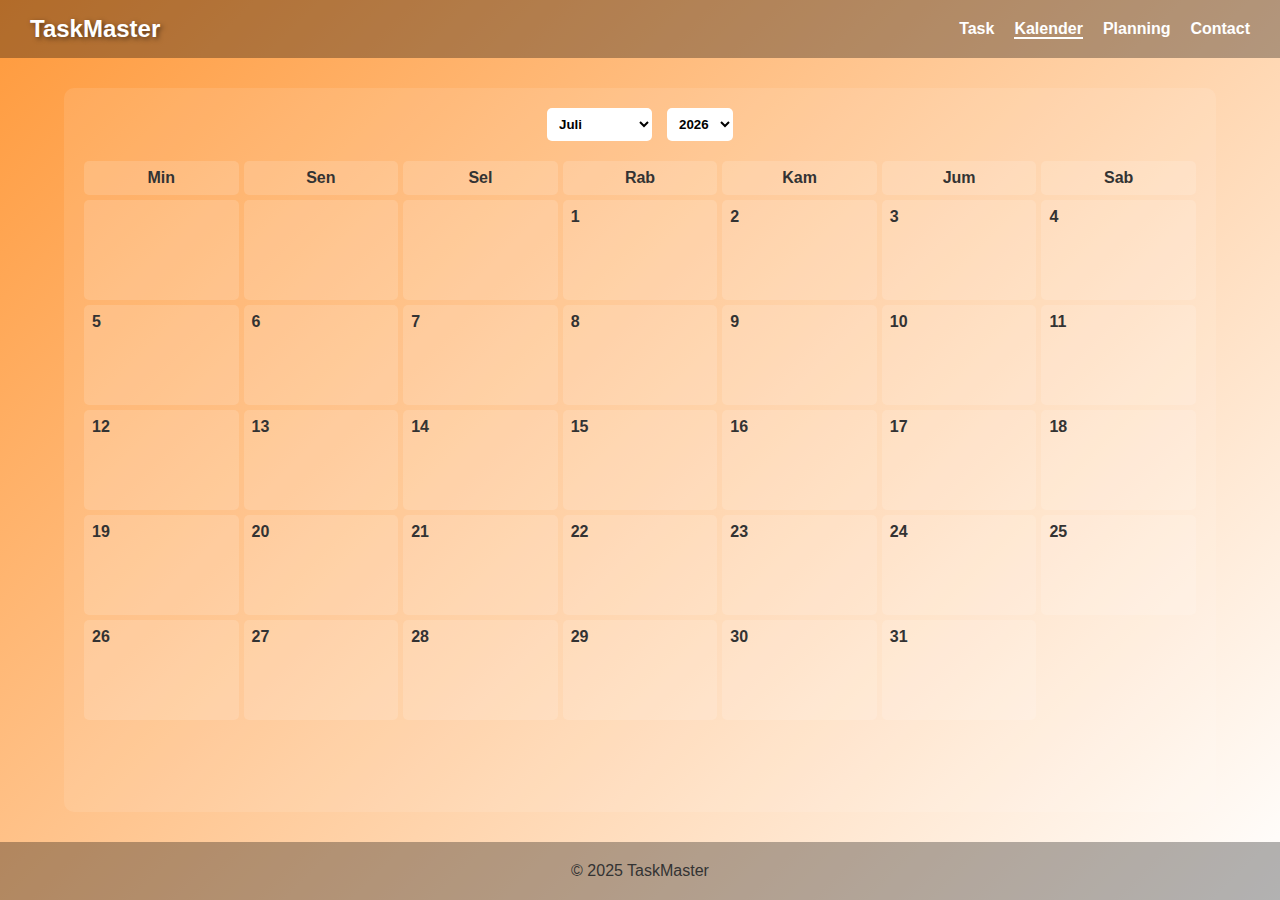
<file: calender/index.html>
<!DOCTYPE html>
<html lang="id">
  <head>
    <meta charset="UTF-8" />
    <meta name="viewport" content="width=device-width, initial-scale=1.0" />
    <title>Kalender - TaskMaster</title>
    <link rel="stylesheet" href="../halaman-utama/style.css" />
    <!-- CSS khusus untuk halaman kalender -->
    <link rel="stylesheet" href="kalender.css" />
  </head>
  <body>
    <!-- Navbar (Sama seperti halaman utama) -->
    <nav class="navbar">
      <h1 class="logo">TaskMaster</h1>
      <ul class="nav-links">
        <li><a href="../index.html">Task</a></li>
        <li><a href="./" class="active">Kalender</a></li>
        <li><a href="../planning/">Planning</a></li>
        <li><a href="../index.html#contact">Contact</a></li>
      </ul>
    </nav>

    <!-- Konten Kalender -->
    <main class="calendar-container">
      <div class="calendar-header">
        <select id="month-select"></select>
        <select id="year-select"></select>
      </div>
      <div class="calendar-grid" id="calendarGrid">
        <!-- Hari dalam seminggu -->
        <div class="day-name">Min</div>
        <div class="day-name">Sen</div>
        <div class="day-name">Sel</div>
        <div class="day-name">Rab</div>
        <div class="day-name">Kam</div>
        <div class="day-name">Jum</div>
        <div class="day-name">Sab</div>
        <!-- Kotak tanggal akan dibuat oleh JavaScript -->
      </div>
    </main>

    <!-- Footer (Sama seperti halaman utama) -->
    <footer id="contact">
      <p>&copy; 2025 TaskMaster</p>
    </footer>

    <script src="kalender.js"></script>
  </body>
</html>
</file>
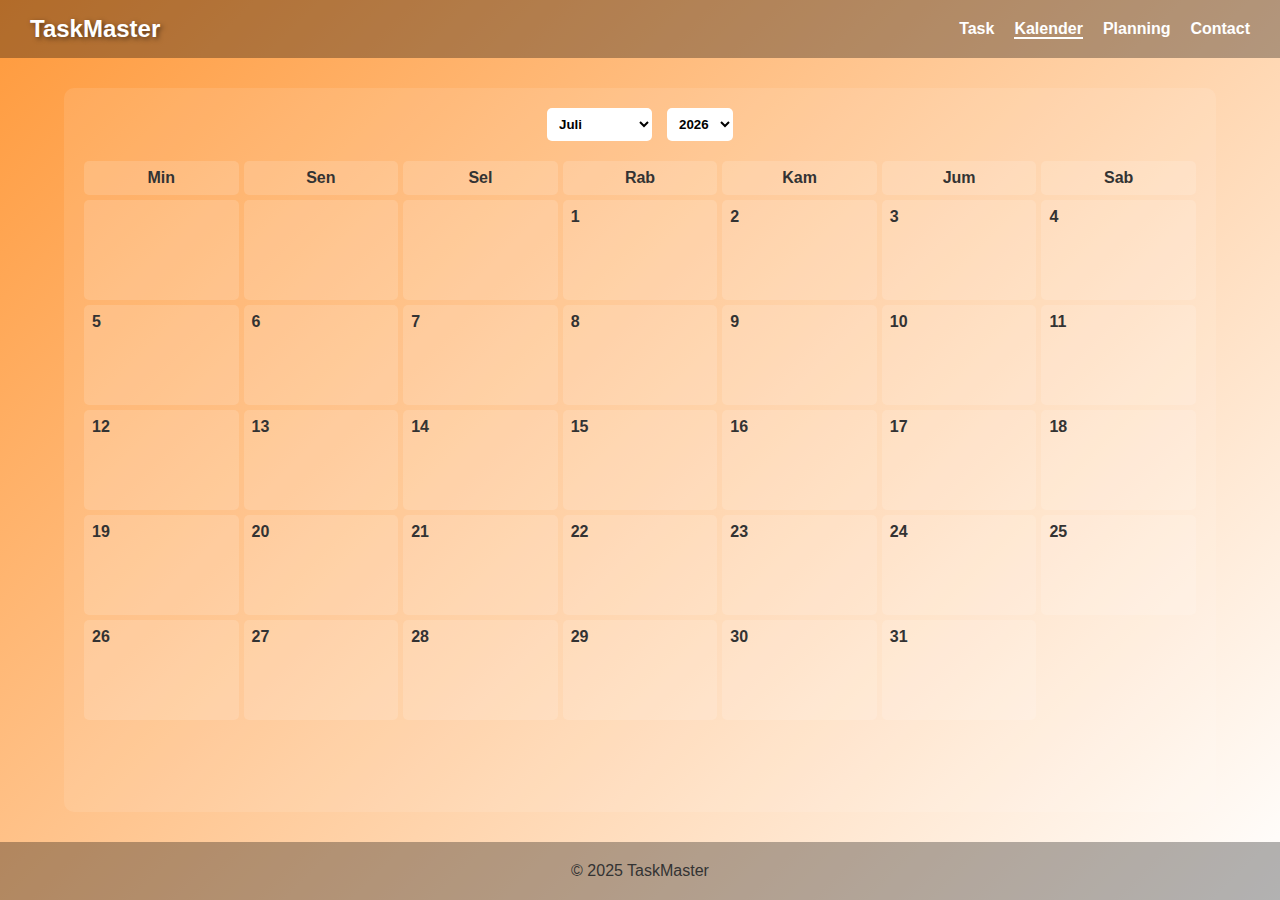
<file: Kalender/index.html>
<!DOCTYPE html>
<html lang="id">
  <head>
    <meta charset="UTF-8" />
    <meta name="viewport" content="width=device-width, initial-scale=1.0" />
    <title>Kalender - TaskMaster</title>
    <link rel="stylesheet" href="../Halaman utama/style.css" />
    <!-- CSS khusus untuk halaman kalender -->
    <link rel="stylesheet" href="kalender.css" />
  </head>
  <body>
    <!-- Navbar (Sama seperti halaman utama) -->
    <nav class="navbar">
      <h1 class="logo">TaskMaster</h1>
      <ul class="nav-links">
        <li><a href="../index.html">Task</a></li>
        <li><a href="./" class="active">Kalender</a></li>
        <li><a href="../planning/">Planning</a></li>
        <li><a href="../index.html#contact">Contact</a></li>
      </ul>
    </nav>

    <!-- Konten Kalender -->
    <main class="calendar-container">
      <div class="calendar-header">
        <select id="month-select"></select>
        <select id="year-select"></select>
      </div>
      <div class="calendar-grid" id="calendarGrid">
        <!-- Hari dalam seminggu -->
        <div class="day-name">Min</div>
        <div class="day-name">Sen</div>
        <div class="day-name">Sel</div>
        <div class="day-name">Rab</div>
        <div class="day-name">Kam</div>
        <div class="day-name">Jum</div>
        <div class="day-name">Sab</div>
        <!-- Kotak tanggal akan dibuat oleh JavaScript -->
      </div>
    </main>

    <!-- Footer (Sama seperti halaman utama) -->
    <footer id="contact">
      <p>&copy; 2025 TaskMaster</p>
    </footer>

    <script src="kalender.js"></script>
  </body>
</html>
</file>
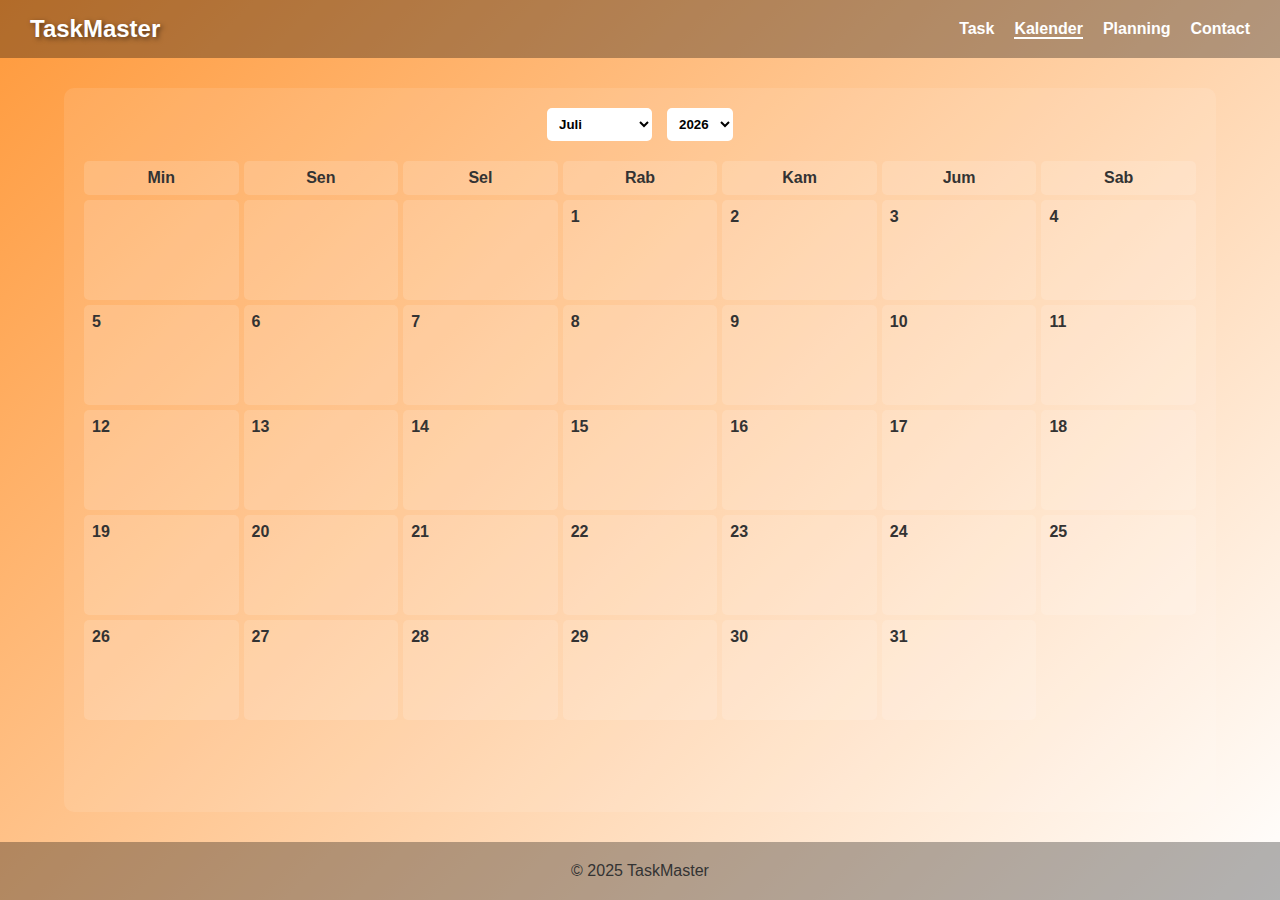
<file: kalender/index.html>
<!DOCTYPE html>
<html lang="id">
  <head>
    <meta charset="UTF-8" />
    <meta name="viewport" content="width=device-width, initial-scale=1.0" />
    <title>Kalender - TaskMaster</title>
    <link rel="stylesheet" href="../halaman-utama/style.css" />
    <!-- CSS khusus untuk halaman kalender -->
    <link rel="stylesheet" href="kalender.css" />
  </head>
  <body>
    <!-- Navbar (Sama seperti halaman utama) -->
    <nav class="navbar">
      <h1 class="logo">TaskMaster</h1>
      <ul class="nav-links">
        <li><a href="../index.html">Task</a></li>
        <li><a href="./" class="active">Kalender</a></li>
        <li><a href="../planning/index.html">Planning</a></li>
        <li><a href="../index.html#contact">Contact</a></li>
      </ul>
    </nav>

    <!-- Konten Kalender -->
    <main class="calendar-container">
      <div class="calendar-header">
        <select id="month-select"></select>
        <select id="year-select"></select>
      </div>
      <div class="calendar-grid" id="calendarGrid">
        <!-- Hari dalam seminggu -->
        <div class="day-name">Min</div>
        <div class="day-name">Sen</div>
        <div class="day-name">Sel</div>
        <div class="day-name">Rab</div>
        <div class="day-name">Kam</div>
        <div class="day-name">Jum</div>
        <div class="day-name">Sab</div>
        <!-- Kotak tanggal akan dibuat oleh JavaScript -->
      </div>
    </main>

    <!-- Footer (Sama seperti halaman utama) -->
    <footer id="contact">
      <p>&copy; 2025 TaskMaster</p>
    </footer>

    <script src="kalender.js"></script>
  </body>
</html>
</file>
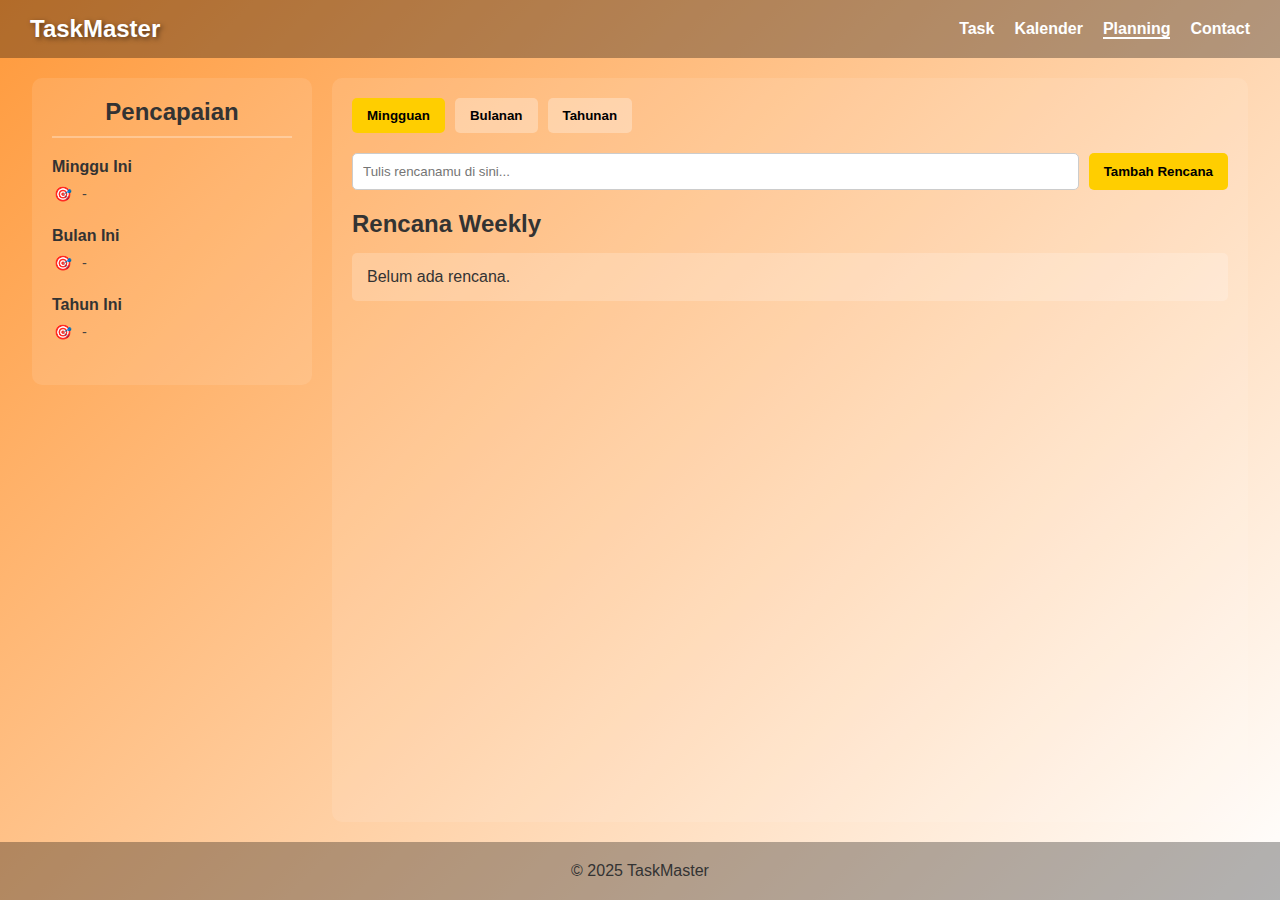
<file: plan/index.html>
<!DOCTYPE html>
<html lang="id">
  <head>
    <meta charset="UTF-8" />
    <meta name="viewport" content="width=device-width, initial-scale=1.0" />
    <title>Planning - TaskMaster</title>
    <link rel="stylesheet" href="../halaman-utama/style.css" />
    <link rel="stylesheet" href="planning.css" />
  </head>
  <body>
    <!-- Navbar -->
    <nav class="navbar">
      <h1 class="logo">TaskMaster</h1>
      <ul class="nav-links">
        <li><a href="../index.html">Task</a></li>
        <li><a href="../kalender/">Kalender</a></li>
        <li><a href="./" class="active">Planning</a></li>
        <li><a href="../index.html#contact">Contact</a></li>
      </ul>
    </nav>

    <!-- Konten Planning -->
    <div class="planning-container">
      <!-- Sidebar untuk Ringkasan -->
      <aside class="sidebar">
        <h2>Pencapaian</h2>
        <div class="sidebar-section">
          <h3>Minggu Ini</h3>
          <ul id="sidebar-weekly">
            <!-- Diisi oleh JS -->
          </ul>
        </div>
        <div class="sidebar-section">
          <h3>Bulan Ini</h3>
          <ul id="sidebar-monthly">
            <!-- Diisi oleh JS -->
          </ul>
        </div>
        <div class="sidebar-section">
          <h3>Tahun Ini</h3>
          <ul id="sidebar-yearly">
            <!-- Diisi oleh JS -->
          </ul>
        </div>
      </aside>

      <!-- Konten Utama -->
      <main class="main-content">
        <div class="view-selector">
          <button class="view-btn active" data-view="weekly">Mingguan</button>
          <button class="view-btn" data-view="monthly">Bulanan</button>
          <button class="view-btn" data-view="yearly">Tahunan</button>
        </div>
        <form id="plan-form">
          <input
            type="text"
            id="plan-input"
            placeholder="Tulis rencanamu di sini..."
            required
          />
          <button type="submit">Tambah Rencana</button>
        </form>
        <div id="plan-list-container">
          <h2 id="plan-list-title">Rencana Mingguan</h2>
          <ul id="plan-list">
            <!-- Daftar rencana akan muncul di sini -->
          </ul>
        </div>
      </main>
    </div>

    <!-- Footer -->
    <footer id="contact">
      <p>&copy; 2025 TaskMaster</p>
    </footer>

    <script src="planning.js"></script>
  </body>
</html>
</file>
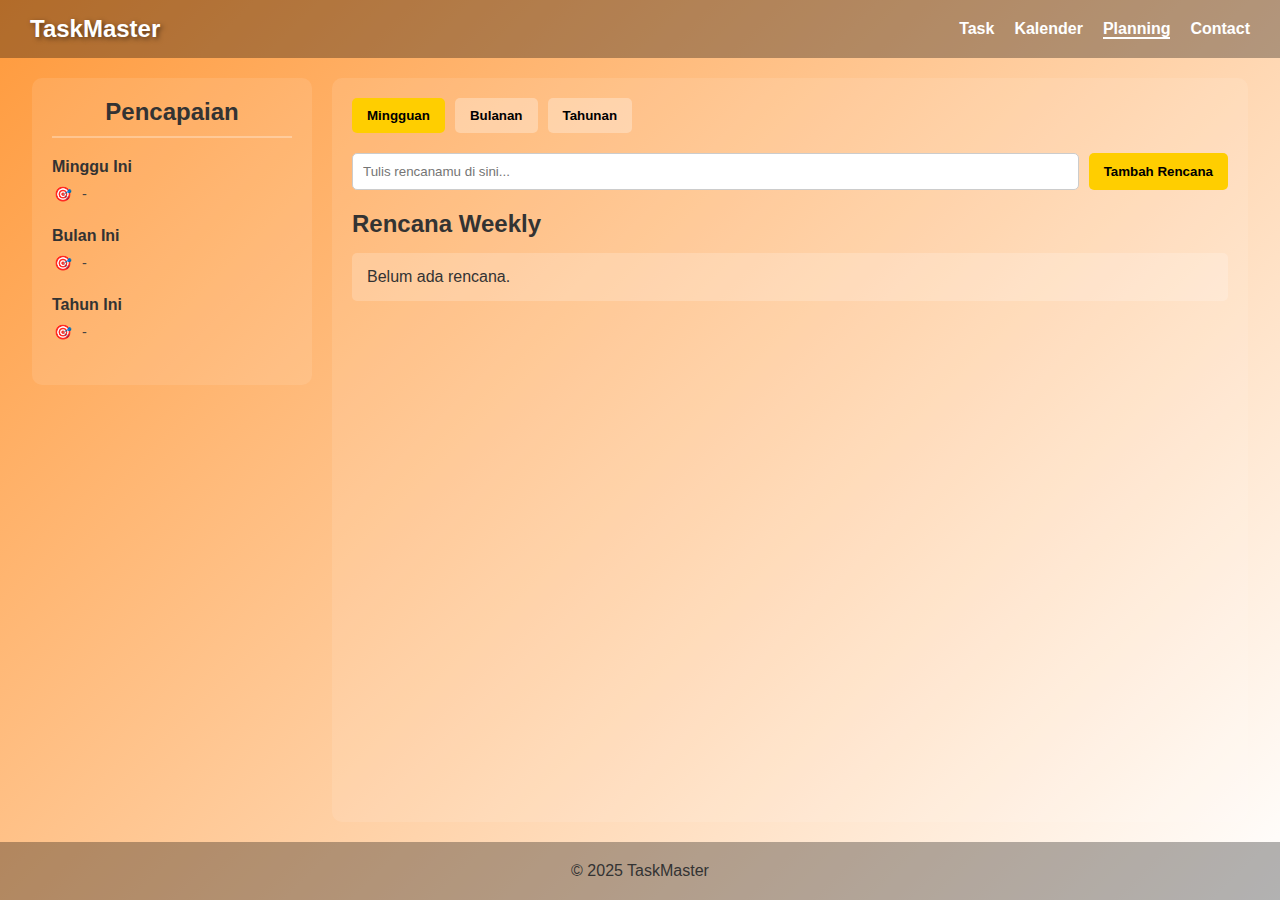
<file: Planning/index.html>
<!DOCTYPE html>
<html lang="id">
  <head>
    <meta charset="UTF-8" />
    <meta name="viewport" content="width=device-width, initial-scale=1.0" />
    <title>Planning - TaskMaster</title>
    <link rel="stylesheet" href="../Halaman utama/style.css" />
    <link rel="stylesheet" href="planning.css" />
  </head>
  <body>
    <!-- Navbar -->
    <nav class="navbar">
      <h1 class="logo">TaskMaster</h1>
      <ul class="nav-links">
        <li><a href="../index.html">Task</a></li>
        <li><a href="../kalender/">Kalender</a></li>
        <li><a href="./" class="active">Planning</a></li>
        <li><a href="../index.html#contact">Contact</a></li>
      </ul>
    </nav>

    <!-- Konten Planning -->
    <div class="planning-container">
      <!-- Sidebar untuk Ringkasan -->
      <aside class="sidebar">
        <h2>Pencapaian</h2>
        <div class="sidebar-section">
          <h3>Minggu Ini</h3>
          <ul id="sidebar-weekly">
            <!-- Diisi oleh JS -->
          </ul>
        </div>
        <div class="sidebar-section">
          <h3>Bulan Ini</h3>
          <ul id="sidebar-monthly">
            <!-- Diisi oleh JS -->
          </ul>
        </div>
        <div class="sidebar-section">
          <h3>Tahun Ini</h3>
          <ul id="sidebar-yearly">
            <!-- Diisi oleh JS -->
          </ul>
        </div>
      </aside>

      <!-- Konten Utama -->
      <main class="main-content">
        <div class="view-selector">
          <button class="view-btn active" data-view="weekly">Mingguan</button>
          <button class="view-btn" data-view="monthly">Bulanan</button>
          <button class="view-btn" data-view="yearly">Tahunan</button>
        </div>
        <form id="plan-form">
          <input
            type="text"
            id="plan-input"
            placeholder="Tulis rencanamu di sini..."
            required
          />
          <button type="submit">Tambah Rencana</button>
        </form>
        <div id="plan-list-container">
          <h2 id="plan-list-title">Rencana Mingguan</h2>
          <ul id="plan-list">
            <!-- Daftar rencana akan muncul di sini -->
          </ul>
        </div>
      </main>
    </div>

    <!-- Footer -->
    <footer id="contact">
      <p>&copy; 2025 TaskMaster</p>
    </footer>

    <script src="planning.js"></script>
  </body>
</html>
</file>
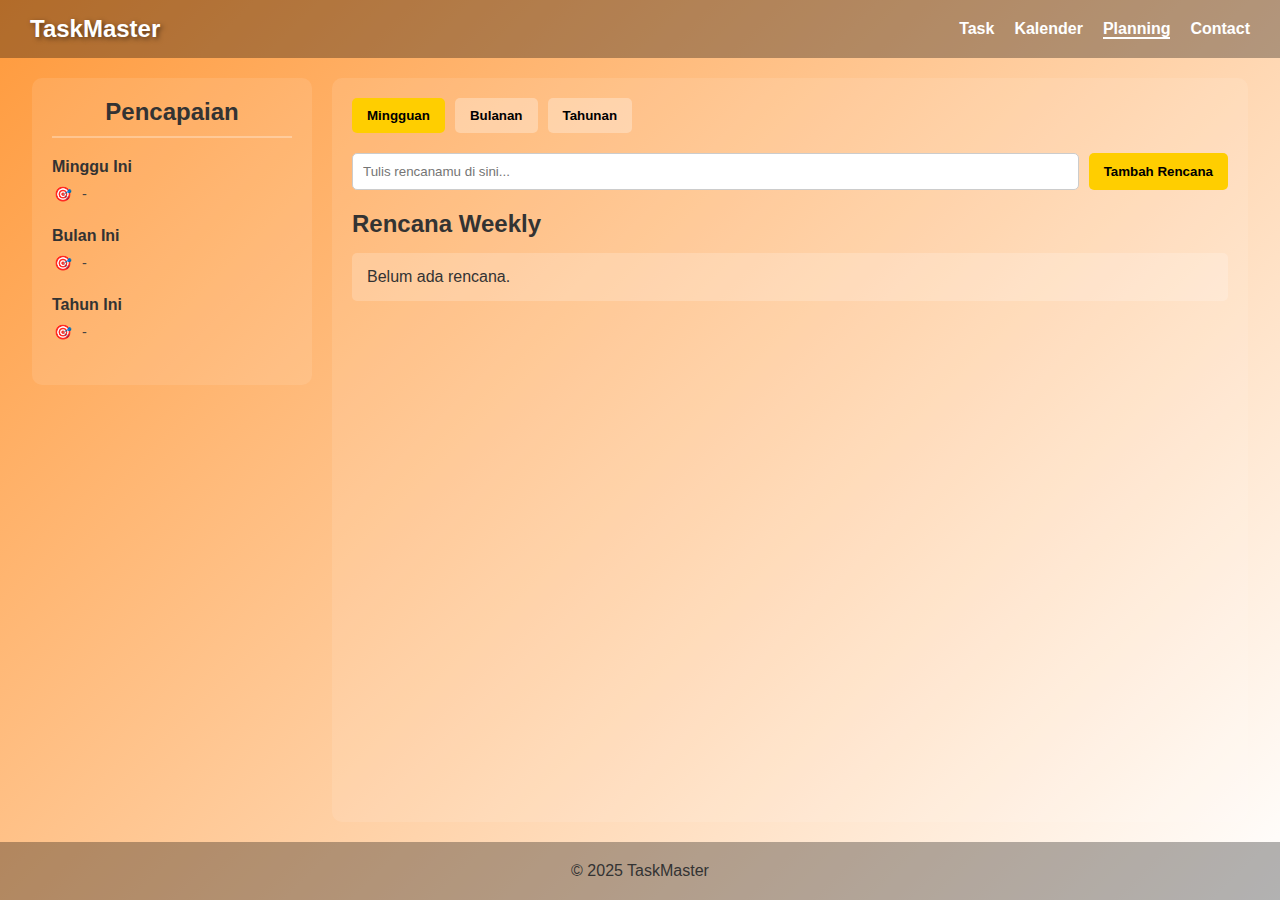
<file: planning/index.html>
<!DOCTYPE html>
<html lang="id">
  <head>
    <meta charset="UTF-8" />
    <meta name="viewport" content="width=device-width, initial-scale=1.0" />
    <title>Planning - TaskMaster</title>
    <link rel="stylesheet" href="../halaman-utama/style.css" />
    <link rel="stylesheet" href="planning.css" />
  </head>
  <body>
    <!-- Navbar -->
    <nav class="navbar">
      <h1 class="logo">TaskMaster</h1>
      <ul class="nav-links">
        <li><a href="../index.html">Task</a></li>
        <li><a href="../kalender/index.html">Kalender</a></li>
        <li><a href="./" class="active">Planning</a></li>
        <li><a href="../index.html#contact">Contact</a></li>
      </ul>
    </nav>

    <!-- Konten Planning -->
    <div class="planning-container">
      <!-- Sidebar untuk Ringkasan -->
      <aside class="sidebar">
        <h2>Pencapaian</h2>
        <div class="sidebar-section">
          <h3>Minggu Ini</h3>
          <ul id="sidebar-weekly">
            <!-- Diisi oleh JS -->
          </ul>
        </div>
        <div class="sidebar-section">
          <h3>Bulan Ini</h3>
          <ul id="sidebar-monthly">
            <!-- Diisi oleh JS -->
          </ul>
        </div>
        <div class="sidebar-section">
          <h3>Tahun Ini</h3>
          <ul id="sidebar-yearly">
            <!-- Diisi oleh JS -->
          </ul>
        </div>
      </aside>

      <!-- Konten Utama -->
      <main class="main-content">
        <div class="view-selector">
          <button class="view-btn active" data-view="weekly">Mingguan</button>
          <button class="view-btn" data-view="monthly">Bulanan</button>
          <button class="view-btn" data-view="yearly">Tahunan</button>
        </div>
        <form id="plan-form">
          <input
            type="text"
            id="plan-input"
            placeholder="Tulis rencanamu di sini..."
            required
          />
          <button type="submit">Tambah Rencana</button>
        </form>
        <div id="plan-list-container">
          <h2 id="plan-list-title">Rencana Mingguan</h2>
          <ul id="plan-list">
            <!-- Daftar rencana akan muncul di sini -->
          </ul>
        </div>
      </main>
    </div>

    <!-- Footer -->
    <footer id="contact">
      <p>&copy; 2025 TaskMaster</p>
    </footer>

    <script src="planning.js"></script>
  </body>
</html>
</file>
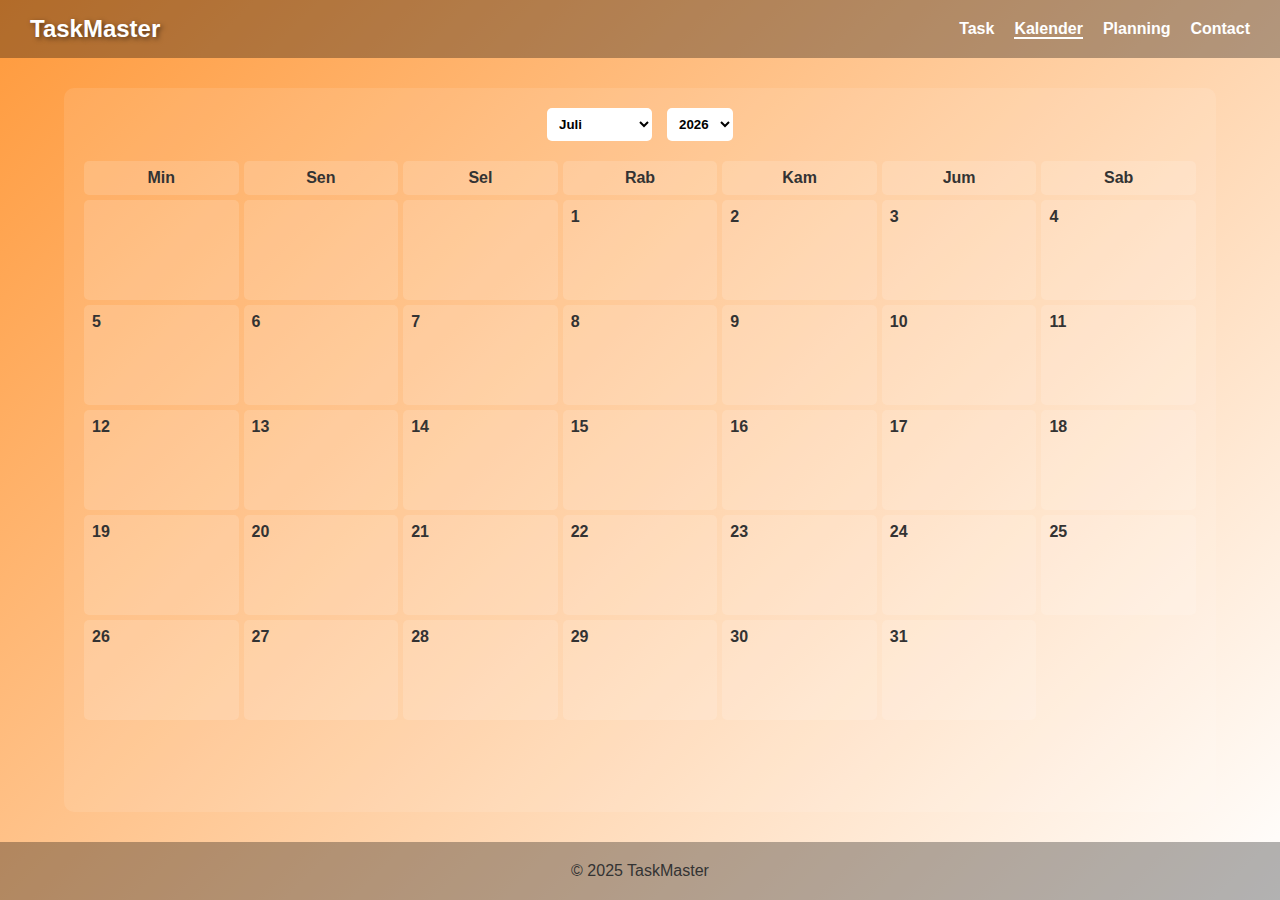
<file: Kalender/kalender.html>
<!DOCTYPE html>
<html lang="id">
  <head>
    <meta charset="UTF-8" />
    <meta name="viewport" content="width=device-width, initial-scale=1.0" />
    <title>Kalender - TaskMaster</title>
    <link rel="stylesheet" href="../Halaman utama/style.css" />
    <!-- CSS khusus untuk halaman kalender -->
    <link rel="stylesheet" href="kalender.css" />
  </head>
  <body>
    <!-- Navbar (Sama seperti halaman utama) -->
    <nav class="navbar">
      <h1 class="logo">TaskMaster</h1>
      <ul class="nav-links">
        <li><a href="../index.html">Task</a></li>
        <li><a href="kalender.html" class="active">Kalender</a></li>
        <li><a href="../planning/planning.html">Planning</a></li>
        <li><a href="../index.html#contact">Contact</a></li>
      </ul>
    </nav>

    <!-- Konten Kalender -->
    <main class="calendar-container">
      <div class="calendar-header">
        <select id="month-select"></select>
        <select id="year-select"></select>
      </div>
      <div class="calendar-grid" id="calendarGrid">
        <!-- Hari dalam seminggu -->
        <div class="day-name">Min</div>
        <div class="day-name">Sen</div>
        <div class="day-name">Sel</div>
        <div class="day-name">Rab</div>
        <div class="day-name">Kam</div>
        <div class="day-name">Jum</div>
        <div class="day-name">Sab</div>
        <!-- Kotak tanggal akan dibuat oleh JavaScript -->
      </div>
    </main>

    <!-- Footer (Sama seperti halaman utama) -->
    <footer id="contact">
      <p>&copy; 2025 TaskMaster</p>
    </footer>

    <script src="kalender.js"></script>
  </body>
</html>
</file>
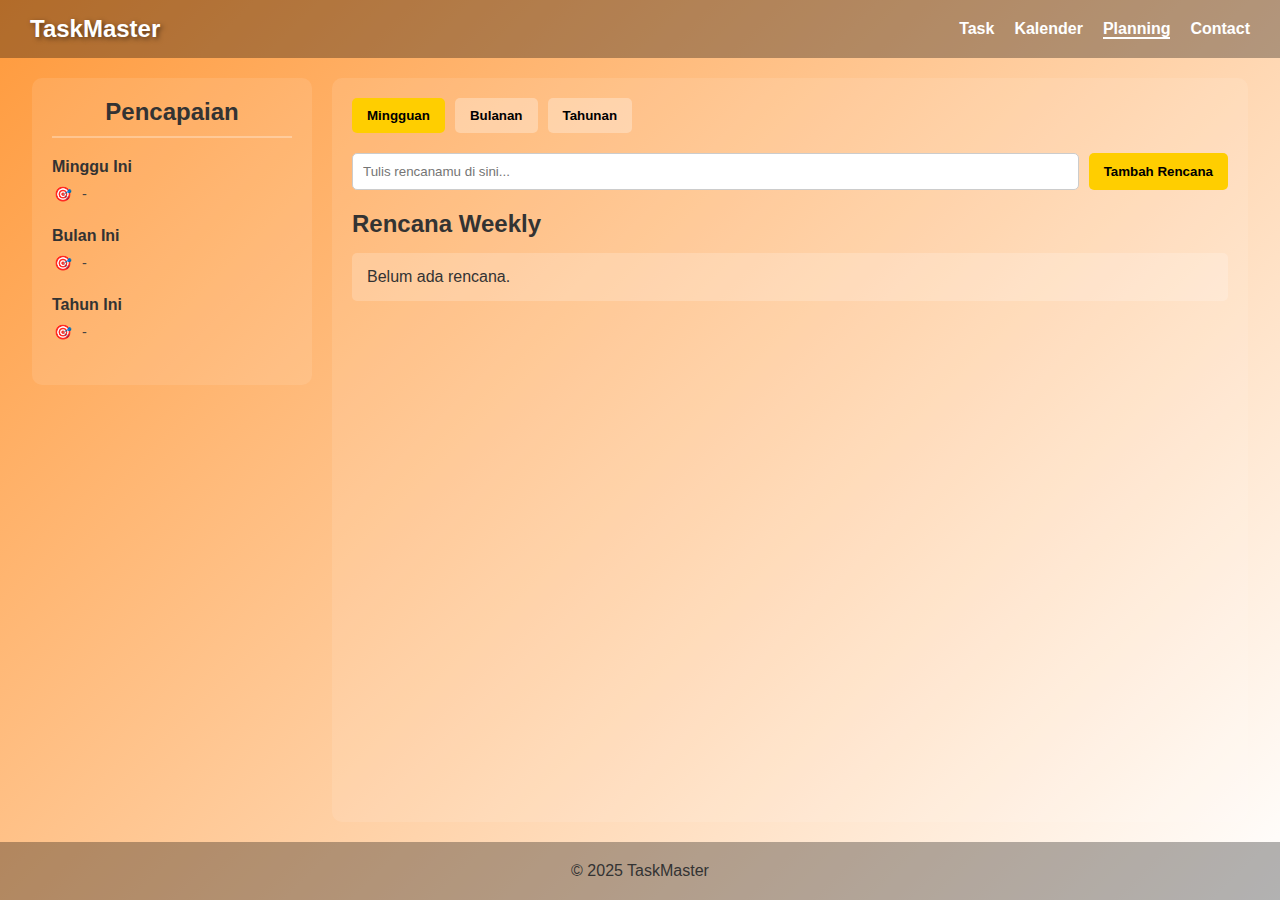
<file: Planning/planning.html>
<!DOCTYPE html>
<html lang="id">
  <head>
    <meta charset="UTF-8" />
    <meta name="viewport" content="width=device-width, initial-scale=1.0" />
    <title>Planning - TaskMaster</title>
    <link rel="stylesheet" href="../Halaman utama/style.css" />
    <link rel="stylesheet" href="planning.css" />
  </head>
  <body>
    <!-- Navbar -->
    <nav class="navbar">
      <h1 class="logo">TaskMaster</h1>
      <ul class="nav-links">
        <li><a href="../index.html">Task</a></li>
        <li><a href="../kalender/kalender.html">Kalender</a></li>
        <li><a href="planning.html" class="active">Planning</a></li>
        <li><a href="../index.html#contact">Contact</a></li>
      </ul>
    </nav>

    <!-- Konten Planning -->
    <div class="planning-container">
      <!-- Sidebar untuk Ringkasan -->
      <aside class="sidebar">
        <h2>Pencapaian</h2>
        <div class="sidebar-section">
          <h3>Minggu Ini</h3>
          <ul id="sidebar-weekly">
            <!-- Diisi oleh JS -->
          </ul>
        </div>
        <div class="sidebar-section">
          <h3>Bulan Ini</h3>
          <ul id="sidebar-monthly">
            <!-- Diisi oleh JS -->
          </ul>
        </div>
        <div class="sidebar-section">
          <h3>Tahun Ini</h3>
          <ul id="sidebar-yearly">
            <!-- Diisi oleh JS -->
          </ul>
        </div>
      </aside>

      <!-- Konten Utama -->
      <main class="main-content">
        <div class="view-selector">
          <button class="view-btn active" data-view="weekly">Mingguan</button>
          <button class="view-btn" data-view="monthly">Bulanan</button>
          <button class="view-btn" data-view="yearly">Tahunan</button>
        </div>
        <form id="plan-form">
          <input
            type="text"
            id="plan-input"
            placeholder="Tulis rencanamu di sini..."
            required
          />
          <button type="submit">Tambah Rencana</button>
        </form>
        <div id="plan-list-container">
          <h2 id="plan-list-title">Rencana Mingguan</h2>
          <ul id="plan-list">
            <!-- Daftar rencana akan muncul di sini -->
          </ul>
        </div>
      </main>
    </div>

    <!-- Footer -->
    <footer id="contact">
      <p>&copy; 2025 TaskMaster</p>
    </footer>

    <script src="planning.js"></script>
  </body>
</html>
</file>
<file: calender/kalender.css>
/* Container Utama */
.calendar-container {
  width: 90%;
  margin: 30px auto;
  background: rgba(255, 255, 255, 0.1);
  padding: 20px;
  border-radius: 10px;
  flex-grow: 1;
}

/* Header Kalender (Pilihan Bulan & Tahun) */
.calendar-header {
  display: flex;
  justify-content: center;
  gap: 15px;
  margin-bottom: 20px;
}

.calendar-header select {
  padding: 8px;
  border: none;
  border-radius: 5px;
  background: #fff;
  font-weight: bold;
  cursor: pointer;
}

/* Grid Kalender */
.calendar-grid {
  display: grid;
  grid-template-columns: repeat(7, 1fr); /* 7 kolom untuk 7 hari */
  gap: 5px;
}

.day-name,
.date-box {
  background: rgba(255, 255, 255, 0.15);
  border-radius: 5px;
  padding: 8px;
  min-height: 100px;
  display: flex;
  flex-direction: column;
}

.day-name {
  font-weight: bold;
  text-align: center;
  min-height: auto; /* Tinggi otomatis untuk nama hari */
}

.date-box .date-number {
  font-weight: bold;
  margin-bottom: 5px;
}

.date-box.other-month .date-number {
  opacity: 0.4; /* Redupkan tanggal dari bulan lain */
}

.date-box ul {
  list-style: none;
  padding-left: 5px;
  font-size: 0.8rem;
  flex-grow: 1;
}

.date-box li {
  background: rgba(255, 206, 0, 0.3);
  padding: 2px 4px;
  border-radius: 3px;
  margin-top: 3px;
  word-break: break-word;
  /* Menjadikan item sebagai flex container */
  display: flex;
  justify-content: space-between;
  align-items: center;
  gap: 5px;
}

.delete-task-btn {
  background: none;
  border: none;
  cursor: pointer;
  font-size: 0.9rem;
  padding: 0;
  line-height: 1;
  color: #c0392b;
  opacity: 0.6;
  transition: opacity 0.2s ease;
}

/* Responsif untuk layar kecil */
@media (max-width: 768px) {
  .calendar-grid {
    /* Mengubah menjadi 3 kolom seperti permintaan */
    grid-template-columns: repeat(3, 1fr);
  }
  .day-name {
    display: none; /* Sembunyikan nama hari di layar kecil */
  }
}
</file>
<file: Kalender/kalender.css>
/* Container Utama */
.calendar-container {
  width: 90%;
  margin: 30px auto;
  background: rgba(255, 255, 255, 0.1);
  padding: 20px;
  border-radius: 10px;
  flex-grow: 1;
}

/* Header Kalender (Pilihan Bulan & Tahun) */
.calendar-header {
  display: flex;
  justify-content: center;
  gap: 15px;
  margin-bottom: 20px;
}

.calendar-header select {
  padding: 8px;
  border: none;
  border-radius: 5px;
  background: #fff;
  font-weight: bold;
  cursor: pointer;
}

/* Grid Kalender */
.calendar-grid {
  display: grid;
  grid-template-columns: repeat(7, 1fr); /* 7 kolom untuk 7 hari */
  gap: 5px;
}

.day-name,
.date-box {
  background: rgba(255, 255, 255, 0.15);
  border-radius: 5px;
  padding: 8px;
  min-height: 100px;
  display: flex;
  flex-direction: column;
}

.day-name {
  font-weight: bold;
  text-align: center;
  min-height: auto; /* Tinggi otomatis untuk nama hari */
}

.date-box .date-number {
  font-weight: bold;
  margin-bottom: 5px;
}

.date-box.other-month .date-number {
  opacity: 0.4; /* Redupkan tanggal dari bulan lain */
}

.date-box ul {
  list-style: none;
  padding-left: 5px;
  font-size: 0.8rem;
  flex-grow: 1;
}

.date-box li {
  background: rgba(255, 206, 0, 0.3);
  padding: 2px 4px;
  border-radius: 3px;
  margin-top: 3px;
  word-break: break-word;
  /* Menjadikan item sebagai flex container */
  display: flex;
  justify-content: space-between;
  align-items: center;
  gap: 5px;
}

.delete-task-btn {
  background: none;
  border: none;
  cursor: pointer;
  font-size: 0.9rem;
  padding: 0;
  line-height: 1;
  color: #c0392b;
  opacity: 0.6;
  transition: opacity 0.2s ease;
}

/* Responsif untuk layar kecil */
@media (max-width: 768px) {
  .calendar-grid {
    /* Mengubah menjadi 3 kolom seperti permintaan */
    grid-template-columns: repeat(3, 1fr);
  }
  .day-name {
    display: none; /* Sembunyikan nama hari di layar kecil */
  }
}
</file>
<file: kalender/kalender.css>
/* Container Utama */
.calendar-container {
  width: 90%;
  margin: 30px auto;
  background: rgba(255, 255, 255, 0.1);
  padding: 20px;
  border-radius: 10px;
  flex-grow: 1;
}

/* Header Kalender (Pilihan Bulan & Tahun) */
.calendar-header {
  display: flex;
  justify-content: center;
  gap: 15px;
  margin-bottom: 20px;
}

.calendar-header select {
  padding: 8px;
  border: none;
  border-radius: 5px;
  background: #fff;
  font-weight: bold;
  cursor: pointer;
}

/* Grid Kalender */
.calendar-grid {
  display: grid;
  grid-template-columns: repeat(7, 1fr); /* 7 kolom untuk 7 hari */
  gap: 5px;
}

.day-name,
.date-box {
  background: rgba(255, 255, 255, 0.15);
  border-radius: 5px;
  padding: 8px;
  min-height: 100px;
  display: flex;
  flex-direction: column;
}

.day-name {
  font-weight: bold;
  text-align: center;
  min-height: auto; /* Tinggi otomatis untuk nama hari */
}

.date-box .date-number {
  font-weight: bold;
  margin-bottom: 5px;
}

.date-box.other-month .date-number {
  opacity: 0.4; /* Redupkan tanggal dari bulan lain */
}

.date-box ul {
  list-style: none;
  padding-left: 5px;
  font-size: 0.8rem;
  flex-grow: 1;
}

.date-box li {
  background: rgba(255, 206, 0, 0.3);
  padding: 2px 4px;
  border-radius: 3px;
  margin-top: 3px;
  word-break: break-word;
  /* Menjadikan item sebagai flex container */
  display: flex;
  justify-content: space-between;
  align-items: center;
  gap: 5px;
}

.delete-task-btn {
  background: none;
  border: none;
  cursor: pointer;
  font-size: 0.9rem;
  padding: 0;
  line-height: 1;
  color: #c0392b;
  opacity: 0.6;
  transition: opacity 0.2s ease;
}

/* Responsif untuk layar kecil */
@media (max-width: 768px) {
  .calendar-grid {
    /* Mengubah menjadi 3 kolom seperti permintaan */
    grid-template-columns: repeat(3, 1fr);
  }
  .day-name {
    display: none; /* Sembunyikan nama hari di layar kecil */
  }
}
</file>
<file: plan/planning.css>
/* Container Utama */
.planning-container {
  display: flex;
  gap: 20px;
  width: 95%;
  margin: 20px auto;
  flex-grow: 1;
}

/* Sidebar */
.sidebar {
  flex: 0 0 280px; /* Lebar sidebar tetap */
  background: rgba(255, 255, 255, 0.1);
  padding: 20px;
  border-radius: 10px;
  height: fit-content; /* Tinggi menyesuaikan konten */
}

.sidebar h2 {
  text-align: center;
  margin-bottom: 20px;
  border-bottom: 2px solid rgba(255, 255, 255, 0.3);
  padding-bottom: 10px;
}

.sidebar-section {
  margin-bottom: 25px;
}

.sidebar-section h3 {
  font-size: 1rem;
  color: #333;
  margin-bottom: 10px;
}

.sidebar ul {
  list-style-type: "🎯"; /* Emoji sebagai bullet point */
  padding-left: 20px;
}

.sidebar li {
  padding-left: 10px;
  margin-bottom: 8px;
  font-size: 0.9rem;
  color: #444;
}

/* Konten Utama */
.main-content {
  flex-grow: 1; /* Mengambil sisa ruang */
  background: rgba(255, 255, 255, 0.1);
  padding: 20px;
  border-radius: 10px;
}

.view-selector {
  display: flex;
  gap: 10px;
  margin-bottom: 20px;
}

.view-btn {
  padding: 10px 15px;
  border: none;
  border-radius: 5px;
  cursor: pointer;
  background: rgba(255, 255, 255, 0.3);
  font-weight: bold;
  transition: background 0.3s;
}

.view-btn.active,
.view-btn:hover {
  background: #ffce00;
}

/* Form dan List */
#plan-form {
  display: flex;
  gap: 10px;
  margin-bottom: 20px;
}

#plan-input {
  flex-grow: 1;
  padding: 10px;
  border: 1px solid #ccc;
  border-radius: 5px;
}

#plan-form button {
  padding: 10px 15px;
  border: none;
  border-radius: 5px;
  background: #ffce00;
  font-weight: bold;
  cursor: pointer;
}

#plan-list-container h2 {
  margin-bottom: 15px;
}

#plan-list {
  list-style: none;
  padding: 0;
}

#plan-list li {
  background: rgba(255, 255, 255, 0.2);
  padding: 15px;
  border-radius: 5px;
  margin-bottom: 10px;
  display: flex;
  justify-content: space-between;
  align-items: center;
}

/* Responsif */
@media (max-width: 900px) {
  .planning-container {
    flex-direction: column;
  }
  .sidebar {
    flex-basis: auto; /* Lebar otomatis di layar kecil */
    width: 100%;
  }
}
</file>
<file: Planning/planning.css>
/* Container Utama */
.planning-container {
  display: flex;
  gap: 20px;
  width: 95%;
  margin: 20px auto;
  flex-grow: 1;
}

/* Sidebar */
.sidebar {
  flex: 0 0 280px; /* Lebar sidebar tetap */
  background: rgba(255, 255, 255, 0.1);
  padding: 20px;
  border-radius: 10px;
  height: fit-content; /* Tinggi menyesuaikan konten */
}

.sidebar h2 {
  text-align: center;
  margin-bottom: 20px;
  border-bottom: 2px solid rgba(255, 255, 255, 0.3);
  padding-bottom: 10px;
}

.sidebar-section {
  margin-bottom: 25px;
}

.sidebar-section h3 {
  font-size: 1rem;
  color: #333;
  margin-bottom: 10px;
}

.sidebar ul {
  list-style-type: "🎯"; /* Emoji sebagai bullet point */
  padding-left: 20px;
}

.sidebar li {
  padding-left: 10px;
  margin-bottom: 8px;
  font-size: 0.9rem;
  color: #444;
}

/* Konten Utama */
.main-content {
  flex-grow: 1; /* Mengambil sisa ruang */
  background: rgba(255, 255, 255, 0.1);
  padding: 20px;
  border-radius: 10px;
}

.view-selector {
  display: flex;
  gap: 10px;
  margin-bottom: 20px;
}

.view-btn {
  padding: 10px 15px;
  border: none;
  border-radius: 5px;
  cursor: pointer;
  background: rgba(255, 255, 255, 0.3);
  font-weight: bold;
  transition: background 0.3s;
}

.view-btn.active,
.view-btn:hover {
  background: #ffce00;
}

/* Form dan List */
#plan-form {
  display: flex;
  gap: 10px;
  margin-bottom: 20px;
}

#plan-input {
  flex-grow: 1;
  padding: 10px;
  border: 1px solid #ccc;
  border-radius: 5px;
}

#plan-form button {
  padding: 10px 15px;
  border: none;
  border-radius: 5px;
  background: #ffce00;
  font-weight: bold;
  cursor: pointer;
}

#plan-list-container h2 {
  margin-bottom: 15px;
}

#plan-list {
  list-style: none;
  padding: 0;
}

#plan-list li {
  background: rgba(255, 255, 255, 0.2);
  padding: 15px;
  border-radius: 5px;
  margin-bottom: 10px;
  display: flex;
  justify-content: space-between;
  align-items: center;
}

/* Responsif */
@media (max-width: 900px) {
  .planning-container {
    flex-direction: column;
  }
  .sidebar {
    flex-basis: auto; /* Lebar otomatis di layar kecil */
    width: 100%;
  }
}
</file>
<file: planning/planning.css>
/* Container Utama */
.planning-container {
  display: flex;
  gap: 20px;
  width: 95%;
  margin: 20px auto;
  flex-grow: 1;
}

/* Sidebar */
.sidebar {
  flex: 0 0 280px; /* Lebar sidebar tetap */
  background: rgba(255, 255, 255, 0.1);
  padding: 20px;
  border-radius: 10px;
  height: fit-content; /* Tinggi menyesuaikan konten */
}

.sidebar h2 {
  text-align: center;
  margin-bottom: 20px;
  border-bottom: 2px solid rgba(255, 255, 255, 0.3);
  padding-bottom: 10px;
}

.sidebar-section {
  margin-bottom: 25px;
}

.sidebar-section h3 {
  font-size: 1rem;
  color: #333;
  margin-bottom: 10px;
}

.sidebar ul {
  list-style-type: "🎯"; /* Emoji sebagai bullet point */
  padding-left: 20px;
}

.sidebar li {
  padding-left: 10px;
  margin-bottom: 8px;
  font-size: 0.9rem;
  color: #444;
}

/* Konten Utama */
.main-content {
  flex-grow: 1; /* Mengambil sisa ruang */
  background: rgba(255, 255, 255, 0.1);
  padding: 20px;
  border-radius: 10px;
}

.view-selector {
  display: flex;
  gap: 10px;
  margin-bottom: 20px;
}

.view-btn {
  padding: 10px 15px;
  border: none;
  border-radius: 5px;
  cursor: pointer;
  background: rgba(255, 255, 255, 0.3);
  font-weight: bold;
  transition: background 0.3s;
}

.view-btn.active,
.view-btn:hover {
  background: #ffce00;
}

/* Form dan List */
#plan-form {
  display: flex;
  gap: 10px;
  margin-bottom: 20px;
}

#plan-input {
  flex-grow: 1;
  padding: 10px;
  border: 1px solid #ccc;
  border-radius: 5px;
}

#plan-form button {
  padding: 10px 15px;
  border: none;
  border-radius: 5px;
  background: #ffce00;
  font-weight: bold;
  cursor: pointer;
}

#plan-list-container h2 {
  margin-bottom: 15px;
}

#plan-list {
  list-style: none;
  padding: 0;
}

#plan-list li {
  background: rgba(255, 255, 255, 0.2);
  padding: 15px;
  border-radius: 5px;
  margin-bottom: 10px;
  display: flex;
  justify-content: space-between;
  align-items: center;
}

/* Responsif */
@media (max-width: 900px) {
  .planning-container {
    flex-direction: column;
  }
  .sidebar {
    flex-basis: auto; /* Lebar otomatis di layar kecil */
    width: 100%;
  }
}
</file>
<file: halaman-utama/style.css>
/* Reset */
* {
  margin: 0;
  padding: 0;
  box-sizing: border-box;
}

/* Body */
/* Body */
body {
  font-family: Arial, sans-serif;
  background: linear-gradient(
    135deg,
    #ff9a3c,
    #ffffff
  ); /* Gradasi oranye ke putih */
  color: #333;
  min-height: 100vh;
  display: flex; /* Mengaktifkan flexbox */
  flex-direction: column; /* Mengatur item secara vertikal */
}

/* Navbar */
.navbar {
  display: flex;
  justify-content: space-between;
  align-items: center;
  padding: 15px 30px;
  background: rgba(0, 0, 0, 0.3);
}
.navbar .logo {
  font-size: 1.5rem;
  font-weight: bold;
  color: #fff;
  text-shadow: 2px 2px 5px rgba(0, 0, 0, 0.5); /* Menambah efek bayangan */
}
.navbar .nav-links {
  list-style: none;
  display: flex;
  gap: 20px;
}
.navbar .nav-links a {
  color: #fff;
  text-decoration: none;
  font-weight: bold;
}
.navbar .nav-links a.active {
  border-bottom: 2px solid #fff;
}

/* Intro */
.intro {
  text-align: center;
  padding: 30px;
}
.intro p {
  font-size: 1.1rem; /* Sedikit lebih besar */
  font-style: italic; /* Membuat teks miring */
  line-height: 1.6; /* Menambah jarak antar baris */
  max-width: 600px; /* Membatasi lebar agar mudah dibaca */
  margin: 0 auto; /* Menengahkan paragraf */
}

/* Task form */
.task-form {
  background: rgba(255, 255, 255, 0.1);
  padding: 20px;
  width: 350px;
  margin: 0 auto;
  border-radius: 10px;
}
.task-form form {
  display: flex;
  flex-direction: column;
  gap: 10px;
}
.task-form input {
  padding: 8px;
  border: none;
  border-radius: 5px;
}
.task-form button {
  padding: 10px;
  border: none;
  border-radius: 5px;
  background: #ffce00;
  font-weight: bold;
  cursor: pointer;
}

/* Task grid */
.task-grid {
  margin: 30px auto;
  width: 90%;
  display: grid;
  grid-template-columns: repeat(auto-fill, minmax(250px, 1fr));
  gap: 15px;
  flex-grow: 1; /* Membuat grid ini tumbuh untuk mendorong footer ke bawah */
}
.task-card {
  background: rgba(255, 255, 255, 0.15);
  padding: 15px;
  border-radius: 10px;
  display: flex;
  flex-direction: column;
  gap: 10px;
}
.task-card h4 {
  margin-bottom: 5px;
}
.task-actions {
  display: flex;
  justify-content: space-between;
  align-items: center;
}
.task-actions button {
  border: none;
  background: none;
  cursor: pointer;
  font-size: 1.2rem;
}
.task-actions .star {
  color: #584600;
}
.task-actions .done {
  color: #0f0;
}
.task-actions .delete {
  color: #f33;
}

/* Footer */
footer {
  margin-top: auto; /* Mendorong footer ke bawah */
  padding: 20px;
  text-align: center;
  background: rgba(
    0,
    0,
    0,
    0.3
  ); /* Sedikit penyesuaian agar cocok dengan navbar */
}
footer .socials {
  display: flex;
  justify-content: center;
  gap: 20px;
  margin: 10px 0;
}
footer img {
  width: 25px;
  height: 25px;
}

/* Responsive */
@media (max-width: 768px) {
  .task-form {
    width: 90%;
  }

  .navbar {
    flex-direction: column; /* Mengubah navbar menjadi tata letak vertikal */
    gap: 15px; /* Menambah jarak antara judul dan link */
  }

  .navbar .logo {
    text-align: center; /* Memastikan judul berada di tengah */
  }
}
</file>
<file: Halaman utama/style.css>
/* Reset */
* {
  margin: 0;
  padding: 0;
  box-sizing: border-box;
}

/* Body */
/* Body */
body {
  font-family: Arial, sans-serif;
  background: linear-gradient(
    135deg,
    #ff9a3c,
    #ffffff
  ); /* Gradasi oranye ke putih */
  color: #333;
  min-height: 100vh;
  display: flex; /* Mengaktifkan flexbox */
  flex-direction: column; /* Mengatur item secara vertikal */
}

/* Navbar */
.navbar {
  display: flex;
  justify-content: space-between;
  align-items: center;
  padding: 15px 30px;
  background: rgba(0, 0, 0, 0.3);
}
.navbar .logo {
  font-size: 1.5rem;
  font-weight: bold;
  color: #fff;
  text-shadow: 2px 2px 5px rgba(0, 0, 0, 0.5); /* Menambah efek bayangan */
}
.navbar .nav-links {
  list-style: none;
  display: flex;
  gap: 20px;
}
.navbar .nav-links a {
  color: #fff;
  text-decoration: none;
  font-weight: bold;
}
.navbar .nav-links a.active {
  border-bottom: 2px solid #fff;
}

/* Intro */
.intro {
  text-align: center;
  padding: 30px;
}
.intro p {
  font-size: 1.1rem; /* Sedikit lebih besar */
  font-style: italic; /* Membuat teks miring */
  line-height: 1.6; /* Menambah jarak antar baris */
  max-width: 600px; /* Membatasi lebar agar mudah dibaca */
  margin: 0 auto; /* Menengahkan paragraf */
}

/* Task form */
.task-form {
  background: rgba(255, 255, 255, 0.1);
  padding: 20px;
  width: 350px;
  margin: 0 auto;
  border-radius: 10px;
}
.task-form form {
  display: flex;
  flex-direction: column;
  gap: 10px;
}
.task-form input {
  padding: 8px;
  border: none;
  border-radius: 5px;
}
.task-form button {
  padding: 10px;
  border: none;
  border-radius: 5px;
  background: #ffce00;
  font-weight: bold;
  cursor: pointer;
}

/* Task grid */
.task-grid {
  margin: 30px auto;
  width: 90%;
  display: grid;
  grid-template-columns: repeat(auto-fill, minmax(250px, 1fr));
  gap: 15px;
  flex-grow: 1; /* Membuat grid ini tumbuh untuk mendorong footer ke bawah */
}
.task-card {
  background: rgba(255, 255, 255, 0.15);
  padding: 15px;
  border-radius: 10px;
  display: flex;
  flex-direction: column;
  gap: 10px;
}
.task-card h4 {
  margin-bottom: 5px;
}
.task-actions {
  display: flex;
  justify-content: space-between;
  align-items: center;
}
.task-actions button {
  border: none;
  background: none;
  cursor: pointer;
  font-size: 1.2rem;
}
.task-actions .star {
  color: #584600;
}
.task-actions .done {
  color: #0f0;
}
.task-actions .delete {
  color: #f33;
}

/* Footer */
footer {
  margin-top: auto; /* Mendorong footer ke bawah */
  padding: 20px;
  text-align: center;
  background: rgba(
    0,
    0,
    0,
    0.3
  ); /* Sedikit penyesuaian agar cocok dengan navbar */
}
footer .socials {
  display: flex;
  justify-content: center;
  gap: 20px;
  margin: 10px 0;
}
footer img {
  width: 25px;
  height: 25px;
}

/* Responsive */
@media (max-width: 768px) {
  .task-form {
    width: 90%;
  }

  .navbar {
    flex-direction: column; /* Mengubah navbar menjadi tata letak vertikal */
    gap: 15px; /* Menambah jarak antara judul dan link */
  }

  .navbar .logo {
    text-align: center; /* Memastikan judul berada di tengah */
  }
}
</file>
